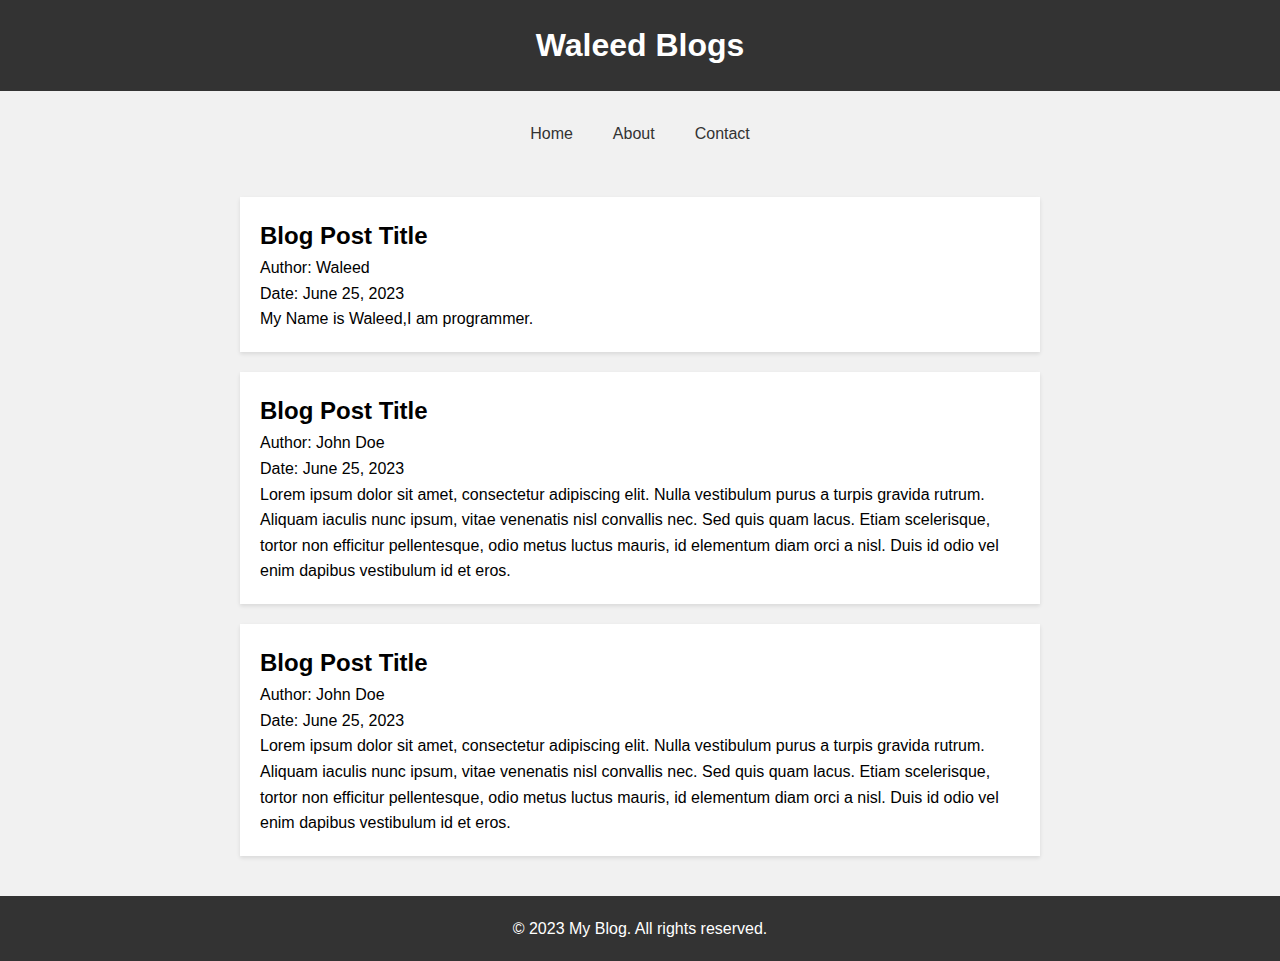
<file: index.html>
<!DOCTYPE html>
<html lang="en">
<head>
  <meta charset="UTF-8">
  <meta name="viewport" content="width=device-width, initial-scale=1.0">
  <title>Waleed Blogs</title>
  <link rel="stylesheet" href="style.css">
</head>
<body>
  <header>
    <div class="container">
      <h1>Waleed Blogs</h1>
    </div>
  </header>

  <nav>
    <div class="container">
      <ul>
       <li><a href="index.html">Home</a></li>
        <li><a href="about.html">About</a></li>
        <li><a href="contact.html">Contact</a></li>
      </ul>
    </div>
  </nav>

  <main>
    <div class="container">
      <article>
        <h2>Blog Post Title</h2>
        <p>Author: Waleed</p>
        <p>Date: June 25, 2023</p>
        <p>My Name is Waleed,I am programmer.</p>
      </article>
      <article>
        <h2>Blog Post Title</h2>
        <p>Author: John Doe</p>
        <p>Date: June 25, 2023</p>
        <p>Lorem ipsum dolor sit amet, consectetur adipiscing elit. Nulla vestibulum purus a turpis gravida rutrum. Aliquam iaculis nunc ipsum, vitae venenatis nisl convallis nec. Sed quis quam lacus. Etiam scelerisque, tortor non efficitur pellentesque, odio metus luctus mauris, id elementum diam orci a nisl. Duis id odio vel enim dapibus vestibulum id et eros.</p>
      </article>
      <article>
        <h2>Blog Post Title</h2>
        <p>Author: John Doe</p>
        <p>Date: June 25, 2023</p>
        <p>Lorem ipsum dolor sit amet, consectetur adipiscing elit. Nulla vestibulum purus a turpis gravida rutrum. Aliquam iaculis nunc ipsum, vitae venenatis nisl convallis nec. Sed quis quam lacus. Etiam scelerisque, tortor non efficitur pellentesque, odio metus luctus mauris, id elementum diam orci a nisl. Duis id odio vel enim dapibus vestibulum id et eros.</p>
      </article>
    </div>
  </main>

  <footer>
    <div class="container">
      <p>&copy; 2023 My Blog. All rights reserved.</p>
    </div>
  </footer>
</body>
</html>
</file>
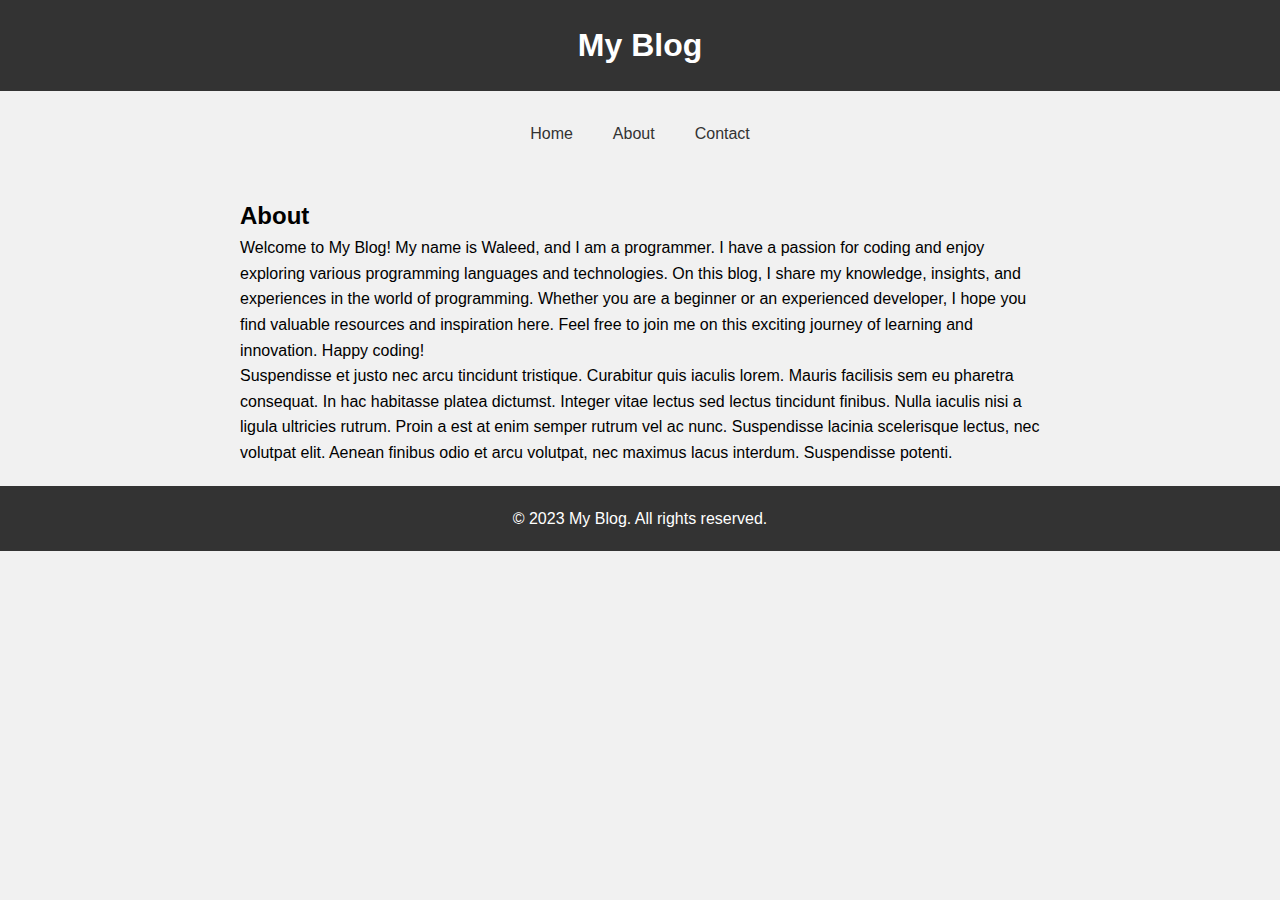
<file: about.html>
<!DOCTYPE html>
<html lang="en">
<head>
  <meta charset="UTF-8">
  <meta name="viewport" content="width=device-width, initial-scale=1.0">
  <title>About | My Blog</title>
  <link rel="stylesheet" href="style.css">
</head>
<body>
  <header>
    <div class="container">
      <h1>My Blog</h1>
    </div>
  </header>

  <nav>
    <div class="container">
      <ul>
        <li><a href="index.html">Home</a></li>
        <li><a href="about.html">About</a></li>
        <li><a href="contact.html">Contact</a></li>
      </ul>
    </div>
  </nav>

  <main>
    <div class="container">
      <section>
        <h2>About</h2>
        <p>Welcome to My Blog! My name is Waleed, and I am a programmer. I have a passion for coding and enjoy exploring various programming languages and technologies. On this blog, I share my knowledge, insights, and experiences in the world of programming. Whether you are a beginner or an experienced developer, I hope you find valuable resources and inspiration here. Feel free to join me on this exciting journey of learning and innovation. Happy coding!</p>
        <p>Suspendisse et justo nec arcu tincidunt tristique. Curabitur quis iaculis lorem. Mauris facilisis sem eu pharetra consequat. In hac habitasse platea dictumst. Integer vitae lectus sed lectus tincidunt finibus. Nulla iaculis nisi a ligula ultricies rutrum. Proin a est at enim semper rutrum vel ac nunc. Suspendisse lacinia scelerisque lectus, nec volutpat elit. Aenean finibus odio et arcu volutpat, nec maximus lacus interdum. Suspendisse potenti.</p>
      </section>
    </div>
  </main>

  <footer>
    <div class="container">
      <p>&copy; 2023 My Blog. All rights reserved.</p>
    </div>
  </footer>
</body>
</html>
</file>
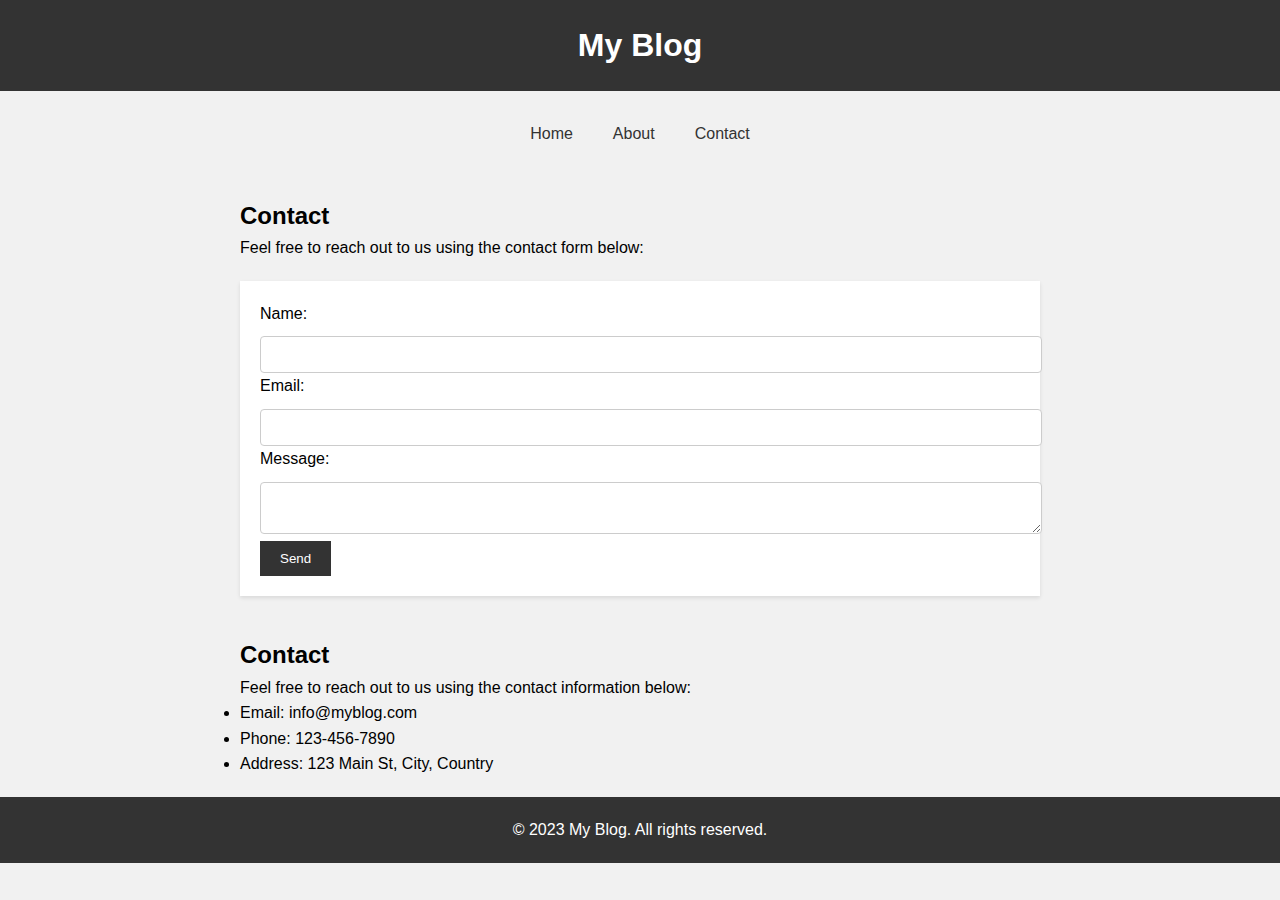
<file: contact.html>
<!DOCTYPE html>
<html lang="en">
	<head>
		<meta charset="UTF-8" />
		<meta name="viewport" content="width=device-width, initial-scale=1.0" />
		<title>Contact | My Blog</title>
		<link rel="stylesheet" href="style.css" />
		<style>
			/* Form styles */
			form {
				background-color: #fff;
				margin-top: 20px;
				padding: 20px;
				box-shadow: 0px 2px 4px rgba(0, 0, 0, 0.1);
			}

			label {
				display: block;
				margin-bottom: 10px;
			}

			input,
			textarea {
				width: 100%;
				padding: 10px;
				border: 1px solid #ccc;
				border-radius: 4px;
				resize: vertical;
			}

			button {
				background-color: #333;
				color: #fff;
				border: none;
				padding: 10px 20px;
				cursor: pointer;
			}

			button:hover {
				background-color: #555;
			}
		</style>
	</head>
	<body>
		<header>
			<div class="container">
				<h1>My Blog</h1>
			</div>
		</header>

		<nav>
			<div class="container">
				<ul>
					<li><a href="index.html">Home</a></li>
					<li><a href="about.html">About</a></li>
					<li><a href="contact.html">Contact</a></li>
				</ul>
			</div>
		</nav>
		<main>
			<div class="container">
				<section>
					<h2>Contact</h2>
					<p>
						Feel free to reach out to us using the contact form
						below:
					</p>
					<form action="#" method="POST">
						<label for="name">Name:</label>
						<input type="text" id="name" name="name" required />

						<label for="email">Email:</label>
						<input type="email" id="email" name="email" required />

						<label for="message">Message:</label>
						<textarea
							id="message"
							name="message"
							required
						></textarea>

						<button type="submit">Send</button>
					</form>
				</section>
			</div>
		</main>
		<main>
			<div class="container">
				<section>
					<h2>Contact</h2>
					<p>
						Feel free to reach out to us using the contact
						information below:
					</p>
					<ul>
						<li>Email: info@myblog.com</li>
						<li>Phone: 123-456-7890</li>
						<li>Address: 123 Main St, City, Country</li>
					</ul>
				</section>
			</div>
		</main>

		<footer>
			<div class="container">
				<p>&copy; 2023 My Blog. All rights reserved.</p>
			</div>
		</footer>
	</body>
</html>
</file>
<file: style.css>
/* Reset some default browser styles */
body, h1, h2, p, ul {
    margin: 0;
    padding: 0;
  }
  
  /* Global styles */
  body {
    font-family: Arial, sans-serif;
    line-height: 1.6;
    background-color: #f1f1f1;
  }
  
  .container {
    max-width: 800px;
    margin: 0 auto;
    padding: 0 20px;
  }
  
  header, nav, main, footer {
    padding: 20px;
  }
  
  header {
    background-color: #333;
    color: #fff;
    text-align: center;
  }
  
  nav ul {
    list-style-type: none;
    margin: 10px 0;
    padding: 0;
    display: flex;
    justify-content: center;
  }
  
  nav ul li {
    margin: 0 10px;
  }
  
  nav ul li a {
    text-decoration: none;
    color: #333;
    padding: 10px;
    transition: background-color 0.3s ease;
  }
  
  nav ul li a:hover {
    background-color: #333;
    color: #fff;
  }
  
  main article {
    background-color: #fff;
    margin-bottom: 20px;
    padding: 20px;
    box-shadow: 0px 2px 4px rgba(0, 0, 0, 0.1);
  }
  
  footer {
    background-color: #333;
    color: #fff;
    text-align: center;
  }
  
  @media only screen and (max-width: 600px) {
    header h1 {
      font-size: 24px;
    }
  }
</file>
